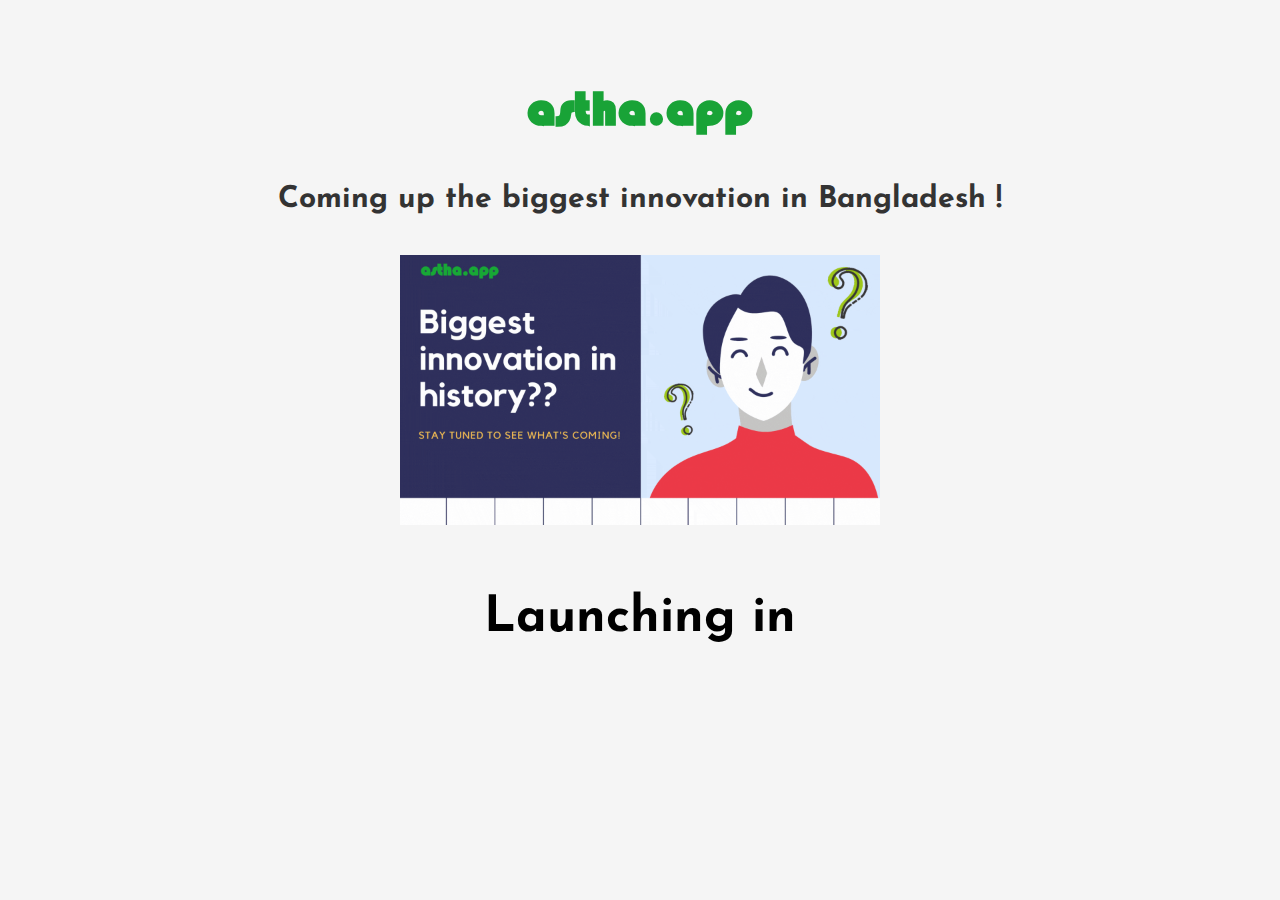
<file: index.html>
<!DOCTYPE html>
<html lang="en">

<head>
    <meta charset="UTF-8">
    <meta name="viewport" content="width=device-width, initial-scale=1.0">
    <title>astha.app</title>
    <link rel="stylesheet" href="style.css">
    <script src="count.js"></script>
    <link rel="preconnect" href="https://fonts.gstatic.com">
    <link href="https://fonts.googleapis.com/css2?family=Josefin+Sans&display=swap" rel="stylesheet">
    <meta property="og:image" content="logo.png"/>
    <!-- Facebook Pixel Code -->
<script>
  !function(f,b,e,v,n,t,s)
  {if(f.fbq)return;n=f.fbq=function(){n.callMethod?
  n.callMethod.apply(n,arguments):n.queue.push(arguments)};
  if(!f._fbq)f._fbq=n;n.push=n;n.loaded=!0;n.version='2.0';
  n.queue=[];t=b.createElement(e);t.async=!0;
  t.src=v;s=b.getElementsByTagName(e)[0];
  s.parentNode.insertBefore(t,s)}(window, document,'script',
  'https://connect.facebook.net/en_US/fbevents.js');
  fbq('init', '166130311955590');
  fbq('track', 'PageView');
</script>
<noscript><img height="1" width="1" style="display:none"
  src="https://www.facebook.com/tr?id=166130311955590&ev=PageView&noscript=1"
/></noscript>
<!-- End Facebook Pixel Code -->
    
</head>

<body>
    <header>
        <div class="logo-container">
            <h1 class="app-name">astha.app</h1>
            <h4 class="logo">Coming up the biggest innovation in Bangladesh !</h4>
        </div>
    </header>


    <div class="cover">
        <img src="promo.gif" alt="Bingo !" />
    </div>

    <br>


    <h3 class="time">Launching in</h3>
    <p class="time" id="demo"></p>

</body>

</html>
</file>
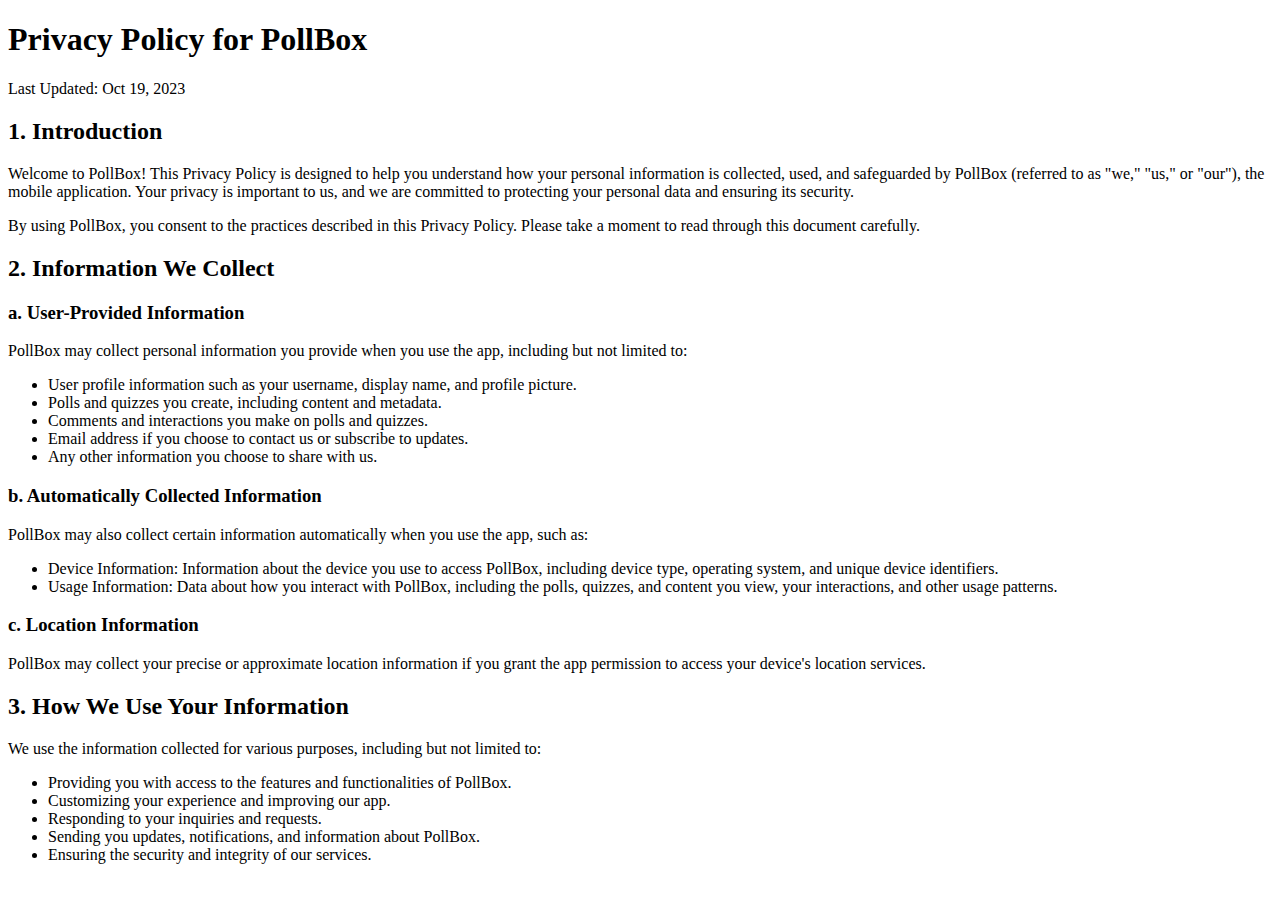
<file: pollbox-privacy-policy.html>
<!DOCTYPE html>
<html>
<head>
    <meta charset="UTF-8">
    <title>Privacy Policy - PollBox</title>
</head>
<body>
    <h1>Privacy Policy for PollBox</h1>

    <p>Last Updated: Oct 19, 2023</p>

    <h2>1. Introduction</h2>

    <p>Welcome to PollBox! This Privacy Policy is designed to help you understand how your personal information is collected, used, and safeguarded by PollBox (referred to as "we," "us," or "our"), the mobile application. Your privacy is important to us, and we are committed to protecting your personal data and ensuring its security.</p>

    <p>By using PollBox, you consent to the practices described in this Privacy Policy. Please take a moment to read through this document carefully.</p>

    <h2>2. Information We Collect</h2>

    <h3>a. User-Provided Information</h3>
    <p>PollBox may collect personal information you provide when you use the app, including but not limited to:</p>
    <ul>
        <li>User profile information such as your username, display name, and profile picture.</li>
        <li>Polls and quizzes you create, including content and metadata.</li>
        <li>Comments and interactions you make on polls and quizzes.</li>
        <li>Email address if you choose to contact us or subscribe to updates.</li>
        <li>Any other information you choose to share with us.</li>
    </ul>

    <h3>b. Automatically Collected Information</h3>
    <p>PollBox may also collect certain information automatically when you use the app, such as:</p>
    <ul>
        <li>Device Information: Information about the device you use to access PollBox, including device type, operating system, and unique device identifiers.</li>
        <li>Usage Information: Data about how you interact with PollBox, including the polls, quizzes, and content you view, your interactions, and other usage patterns.</li>
    </ul>

    <h3>c. Location Information</h3>
    <p>PollBox may collect your precise or approximate location information if you grant the app permission to access your device's location services.</p>

    <h2>3. How We Use Your Information</h2>

    <p>We use the information collected for various purposes, including but not limited to:</p>
    <ul>
        <li>Providing you with access to the features and functionalities of PollBox.</li>
        <li>Customizing your experience and improving our app.</li>
        <li>Responding to your inquiries and requests.</li>
        <li>Sending you updates, notifications, and information about PollBox.</li>
        <li>Ensuring the security and integrity of our services.</li>
    </ul>

    <!-- Continue with the rest of your Privacy Policy content -->

</body>
</html>
</file>
<file: style.css>
/*=======================================================
	
                    G o o d L u c k 

=========================================================*/
@font-face {
    font-family: 'bauhaus'; /*a name to be used later*/
    src: url('fonts/bauhaus.ttf'); /*URL to font*/
}

::-webkit-scrollbar {
    display: none;
}

body {
  background-color:whitesmoke;
  animation: drop 1.0s ease;
  padding: 30px;
 
}


.app-name {
    font-size: 50px;
    animation: drop 1.5s ease;
    text-align: center;
    font-family: 'bauhaus', sans-serif;
    color: #19a337;
}


.hello {
    font-size: 80px;
    animation: drop 1.5s ease;
    text-align: center;
    font-family: 'Josefin Sans', sans-serif;
}


.time {
    text-align: center;
    font-size: 50px;
    color: black;
    border: 00px solid seagreen;
    border-left-color: orchid;
    border-right-color: steelblue;
    border-bottom-color: orange;
    animation: drop 1.5s ease;
    font-family: 'Josefin Sans', sans-serif;
  }



.logo-container {
    text-align: center;
    animation: drop 1.5s ease;
}



.logo {
    font-family: 'Josefin Sans', sans-serif;
    color: #333;
    font-size: 30px;
    
	
}



.cover {
	flex: 1;
	display: flex;
	justify-content: center;
	height: 30vh;
}
.cover img {
	height: 100%;
	animation: drop 1.5s ease;
    cursor: pointer;
}





@keyframes drop {
	0% {
		opacity: 0;
		transform: translateY(-80px);
	}
	100% {
		opacity: 1;
		transform: translateY(0px);
	}
}

@media screen and (max-width: 1024px) {
	.timm {
        font-size: 45px;
	}
	.cover img {
		height: 80%;
	}

}

footer {
    padding:50px;
    text-align: center;
    background-color: rgba(221, 221, 221, 0.534);
    margin-bottom: 0px;
    font-family: 'Josefin Sans', sans-serif;
}
</file>
